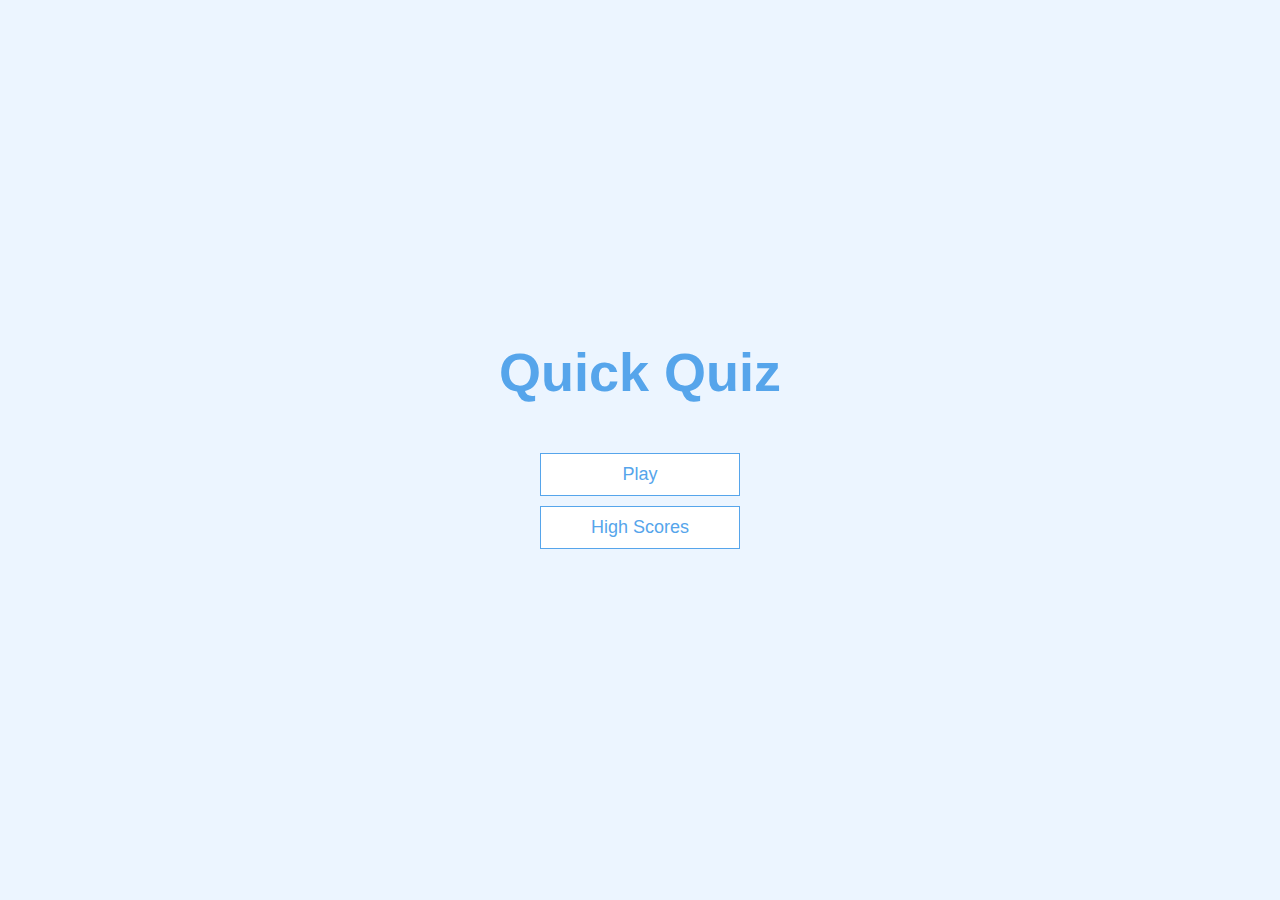
<file: index.html>
<!DOCTYPE html>
<html lang="en">
  <head>
    <meta charset="UTF-8" />
    <meta name="viewport" content="width=device-width, initial-scale=1.0" />
    <meta http-equiv="X-UA-Compatible" content="ie=edge" />
    <title>Quick Quiz</title>
    <link rel="stylesheet" href="app.css" />
  </head>
  <body>
    <div class="container">
      <div id="home" class="flex-center flex-column">
        <h1>Quick Quiz</h1>
        <a class="btn" href="/game.html">Play</a>
        <a class="btn" href="/highscores.html">High Scores</a>
      </div>
    </div>
  </body>
</html>
</file>
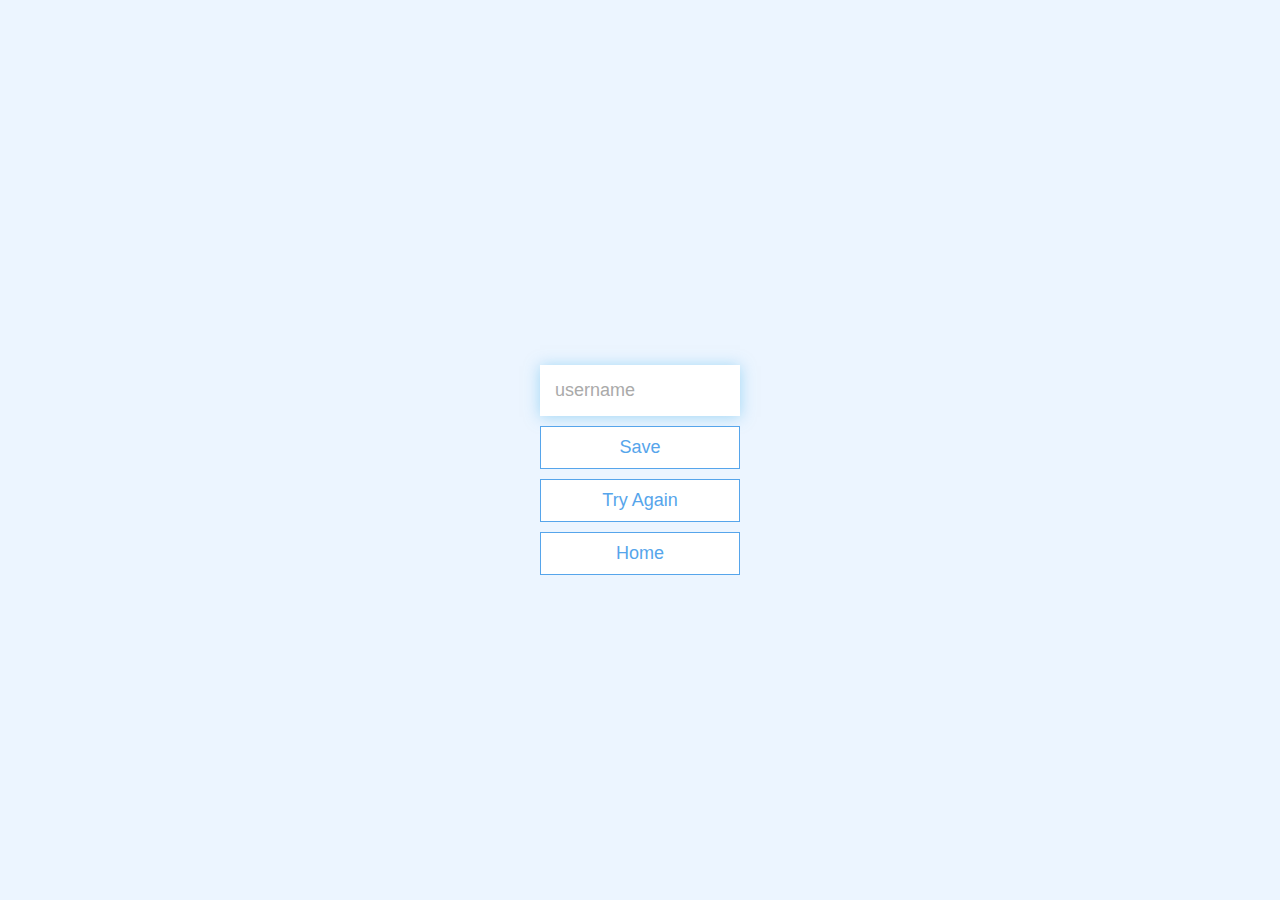
<file: end.html>
<!DOCTYPE html>
<html lang="en">
  <head>
    <meta charset="UTF-8" />
    <meta name="viewport" content="width=device-width, initial-scale=1.0" />
    <meta http-equiv="X-UA-Compatible" content="ie=edge" />
    <title>Trivia Quiz</title>
    <link rel="stylesheet" href="app.css" />
  </head>
  <body>
    <div class="container">
      <div id="end" class="flex-center flex-column">
        <h1 id="finalScore"></h1>
        <form>
          <input
            type="text"
            name="username"
            id="username"
            placeholder="username"
          />
          <button
            type="submit"
            class="btn"
            id="saveScoreBtn"
            onclick="saveHighScore(event)"
            disabled
          >
            Save
          </button>
        </form>
        <a class="btn" href="/game.html">Try Again</a>
        <a class="btn" href="/">Home</a>
      </div>
    </div>
    <script src="final.js"></script>
  </body>
</html>
</file>
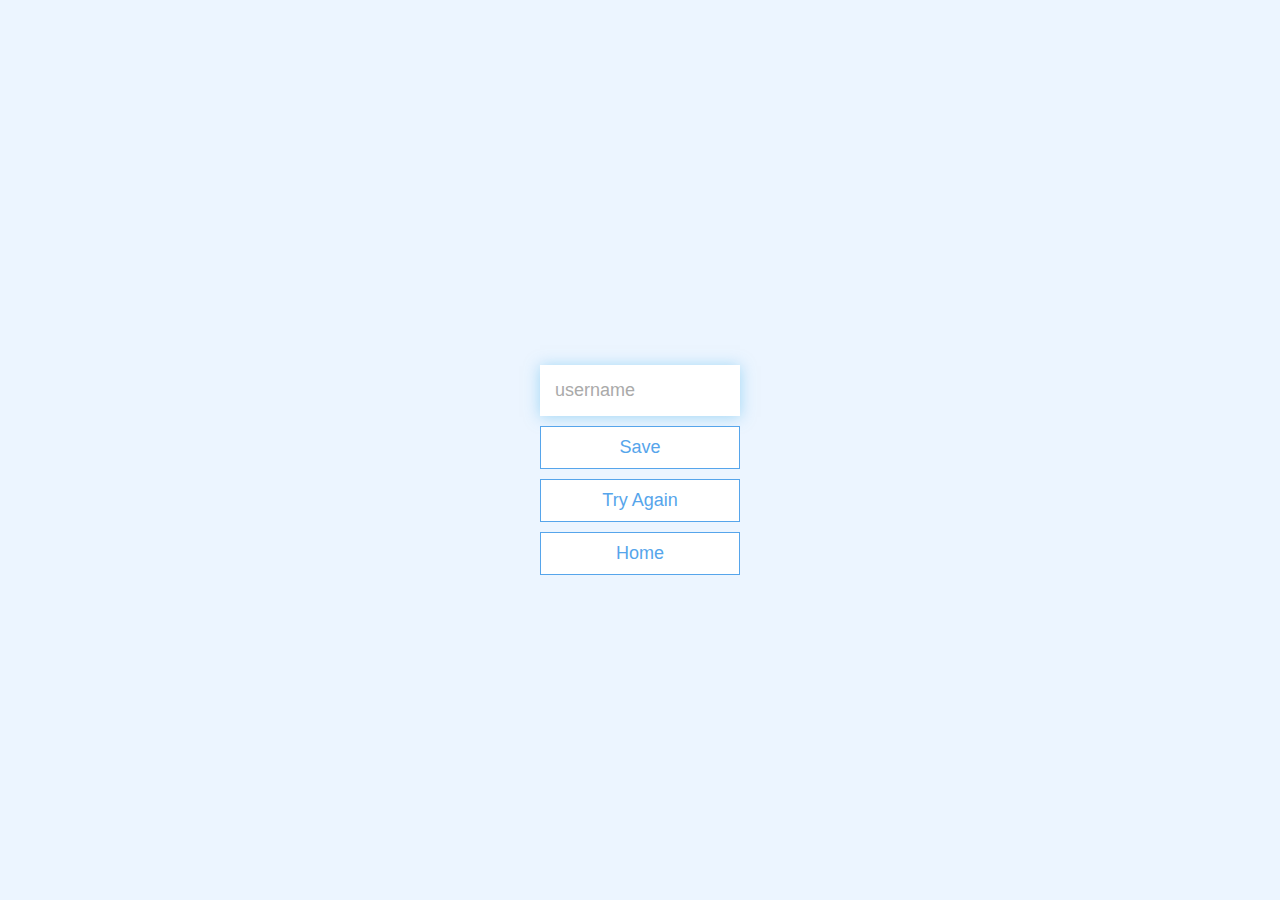
<file: final.html>
<!DOCTYPE html>
<html lang="en">
  <head>
    <meta charset="UTF-8" />
    <meta name="viewport" content="width=device-width, initial-scale=1.0" />
    <meta http-equiv="X-UA-Compatible" content="ie=edge" />
    <title>Nice!</title>
    <link rel="stylesheet" href="app.css" />
  </head>
  <body>
    <div class="container">
      <div id="final" class="flex-center flex-column">
        <h1 id="finalScore"></h1>
        <form>
          <input
            type="text"
            name="username"
            id="username"
            placeholder="username"
          />
          <button
            type="submit"
            class="btn"
            id="saveScoreBtn"
            onclick="saveHighScore(event)"
            disabled
          >
            Save
          </button>
        </form>
        <a class="btn" href="/game.html">Try Again</a>
        <a class="btn" href="/">Home</a>
      </div>
    </div>
    <script src="final.js"></script>
  </body>
</html>
</file>
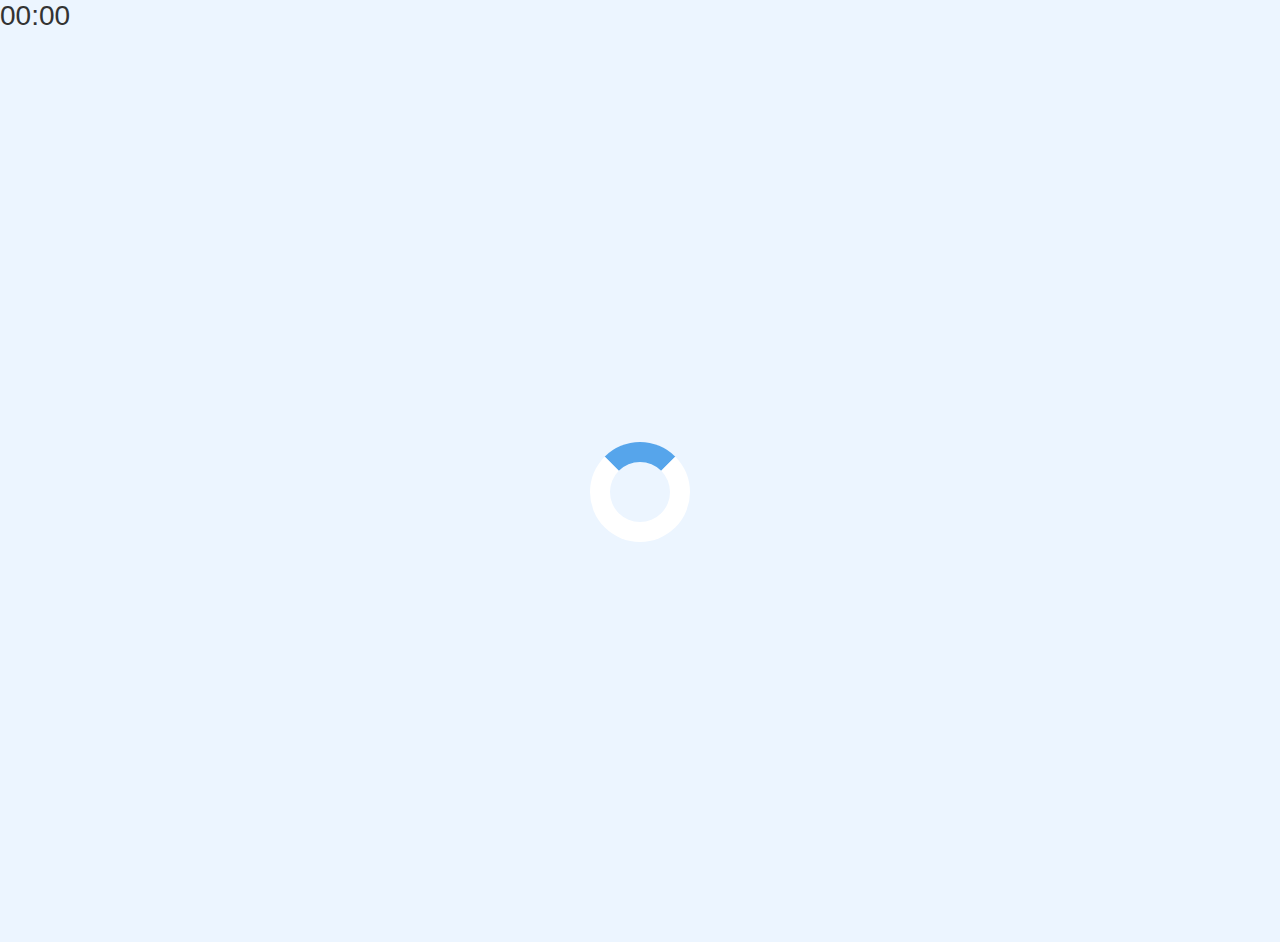
<file: game.html>
<!DOCTYPE html>
<html lang="en">
  <head>
    <meta charset="UTF-8" />
    <meta name="viewport" content="width=device-width, initial-scale=1.0" />
    <meta http-equiv="X-UA-Compatible" content="ie=edge" />
    <title>Take Quiz</title>
    <link rel="stylesheet" href="app.css" />
    <link rel="stylesheet" href="game.css" />
  </head>
  <h3>
  <span id="minutes">00</span>:<span id="seconds">00</span>
  </h3>
  <body>
    <div class="container">
      <div id="loader"></div>
      <div id="game" class="justify-center flex-column hidden">
        <div id="hud">
          <div id="hud-item">
            <p id="progressText" class="hud-prefix">
              Question
            </p>
            <div id="progressBar">
              <div id="progressBarFull"></div>
            </div>
          </div>
          <div id="hud-item">
            <p class="hud-prefix">
              Score
            </p>
                   
            <h1 class="hud-main-text" id="score">       
              0
            </h1>
          </div>
        </div>
        <h2 id="question"></h2>
        <div class="choice-container">
          <p class="choice-prefix">A</p>
          <p class="choice-text" data-number="1"></p>
        </div>
        <div class="choice-container">
          <p class="choice-prefix">B</p>
          <p class="choice-text" data-number="2"></p>
        </div>
        <div class="choice-container">
          <p class="choice-prefix">C</p>
          <p class="choice-text" data-number="3"></p>
        </div>
        <div class="choice-container">
          <p class="choice-prefix">D</p>
          <p class="choice-text" data-number="4"></p>
        </div>
      </div>
    </div>
    <script src="game.js"></script>
  </body>
</html>
</file>
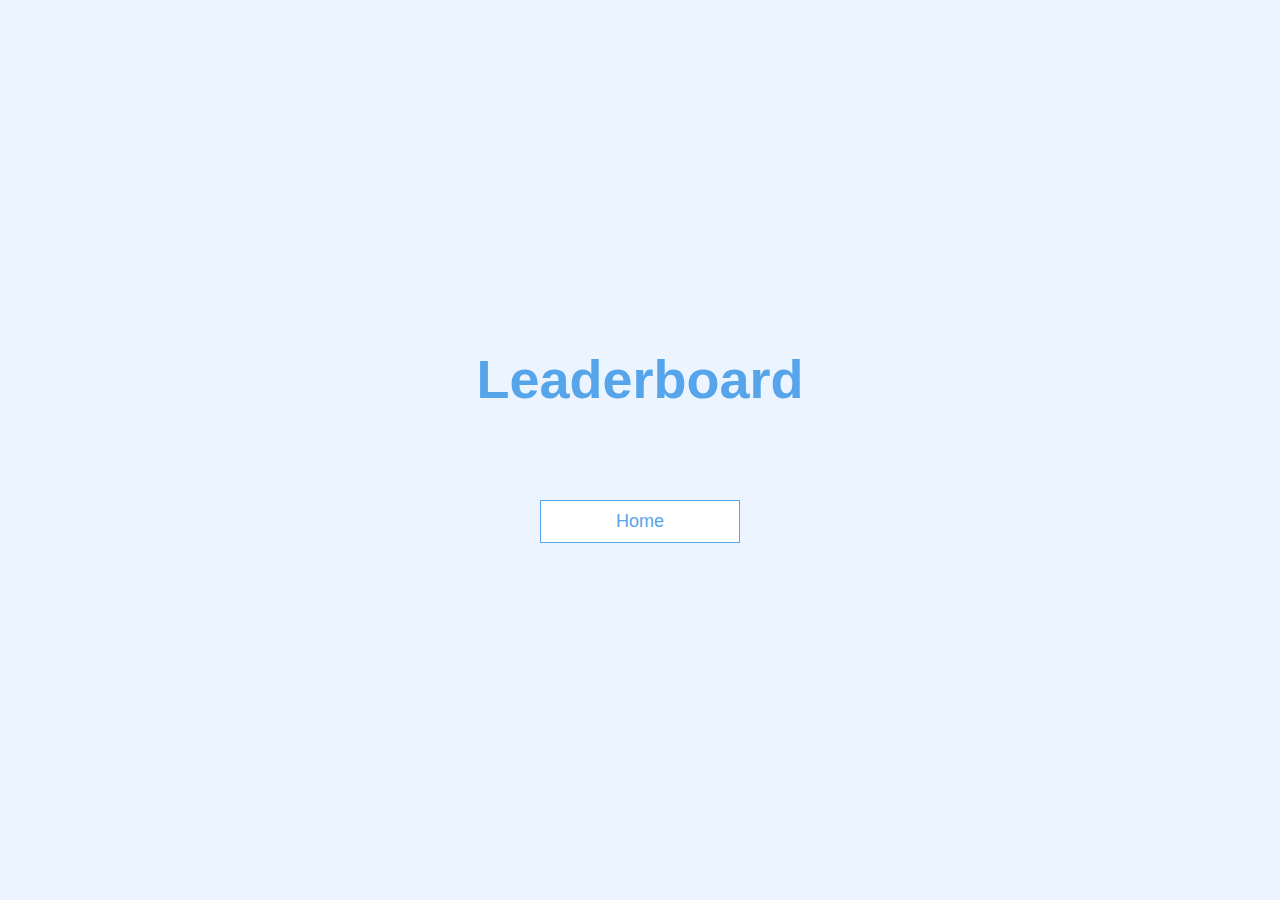
<file: leaderboard.html>
<!DOCTYPE html>
<html lang="en">
  <head>
    <meta charset="UTF-8" />
    <meta name="viewport" content="width=device-width, initial-scale=1.0" />
    <meta http-equiv="X-UA-Compatible" content="ie=edge" />
    <title>Leaderboard</title>
    <link rel="stylesheet" href="app.css" />
    <link rel="stylesheet" href="leaderboard.css" />
  </head>
  <body>
    <div class="container">
      <div id="highScores" class="flex-center flex-column">
        <h1 id="finalScore">Leaderboard</h1>
        <ul id="highScoresList"></ul>
        <a class="btn" href="/project3">Home</a>
      </div>
    </div>
    <script src="leaderboard.js"></script>
  </body>
</html>
</file>
<file: app.css>
:root {
  background-color: #ecf5ff;
  font-size: 62.5%;
}

* {
  box-sizing: border-box;
  font-family: Arial, Helvetica, sans-serif;
  margin: 0;
  padding: 0;
  color: #333;
}

h1,
h2,
h3,
h4 {
  margin-bottom: 1rem;
}

h1 {
  font-size: 5.4rem;
  color: #56a5eb;
  margin-bottom: 5rem;
}

h1 > span {
  font-size: 2.4rem;
  font-weight: 500;
}

h2 {
  font-size: 4.2rem;
  margin-bottom: 4rem;
  font-weight: 700;
}

h3 {
  font-size: 2.8rem;
  font-weight: 500;
}

/* UTILITIES */

.container {
  width: 100vw;
  height: 100vh;
  display: flex;
  justify-content: center;
  align-items: center;
  max-width: 80rem;
  margin: 0 auto;
  padding: 2rem;
}

.container > * {
  width: 100%;
}

.flex-column {
  display: flex;
  flex-direction: column;
}

.flex-center {
  justify-content: center;
  align-items: center;
}

.justify-center {
  justify-content: center;
}

.text-center {
  text-align: center;
}

.hidden {
  display: none;
}

/* BUTTONS */
.btn {
  font-size: 1.8rem;
  padding: 1rem 0;
  width: 20rem;
  text-align: center;
  border: 0.1rem solid #56a5eb;
  margin-bottom: 1rem;
  text-decoration: none;
  color: #56a5eb;
  background-color: white;
}

.btn:hover {
  cursor: pointer;
  box-shadow: 0 0.4rem 1.4rem 0 rgba(86, 185, 235, 0.5);
  transform: translateY(-0.1rem);
  transition: transform 150ms;
}

.btn[disabled]:hover {
  cursor: not-allowed;
  box-shadow: none;
  transform: none;
}

/* FORMS */
form {
  width: 100%;
  display: flex;
  flex-direction: column;
  align-items: center;
}

input {
  margin-bottom: 1rem;
  width: 20rem;
  padding: 1.5rem;
  font-size: 1.8rem;
  border: none;
  box-shadow: 0 0.1rem 1.4rem 0 rgba(86, 185, 235, 0.5);
}

input::placeholder {
  color: #aaa;
}
</file>
<file: game.css>
.choice-container {
  display: flex;
  margin-bottom: 0.5rem;
  width: 100%;
  font-size: 2rem;
  border: 0.1rem solid rgb(86, 165, 235, 0.25);
  background-color: white;
}

.choice-container:hover {
  cursor: pointer;
  box-shadow: 0 0.5rem 2rem 0 rgba(96, 166, 206, 0.5);
  transform: translateY(-0.1rem);
  transition: transform 150ms;
}

.choice-prefix {
  padding: 2rem 3rem;
  background-color: #4B0082;
  color: white;
}

.choice-text {
  padding: 2rem;
  width: 100%;
}

.correct {
  background-color: #008000;
}

.incorrect {
  background-color: #B22222;
}

#hud {
  display: flex;
  justify-content: space-between;
}

.hud-prefix {
  text-align: center;
  font-size: 2rem;
}

.hud-main-text {
  text-align: center;
}

#progressBar {
  width: 20rem;
  height: 4rem;
  border: 0.3rem solid #FF1493;
  margin-top: 1.5rem;
}

#progressBarFull {
  height: 3.4rem;
  background-color: #8B008B;
  width: 0%;
}

/* LOADER */
#loader {
  border: 2rem solid white;
  border-radius: 50%;
  border-top: 2rem solid #56a5eb;
  width: 10rem;
  height: 10rem;
  animation: spin 2s linear infinite;
}

@keyframes spin {
  0% {
    transform: rotate(0deg);
  }
  100% {
    transform: rotate(360deg);
  }
}
</file>
<file: leaderboard.css>
#highScoresList {
  list-style: none;
  padding-left: 0;
  margin-bottom: 4rem;
}

.high-score {
  font-size: 2.8rem;
  margin-bottom: 0.5rem;
}

.high-score:hover {
  transform: scale(1.025);
}
</file>
